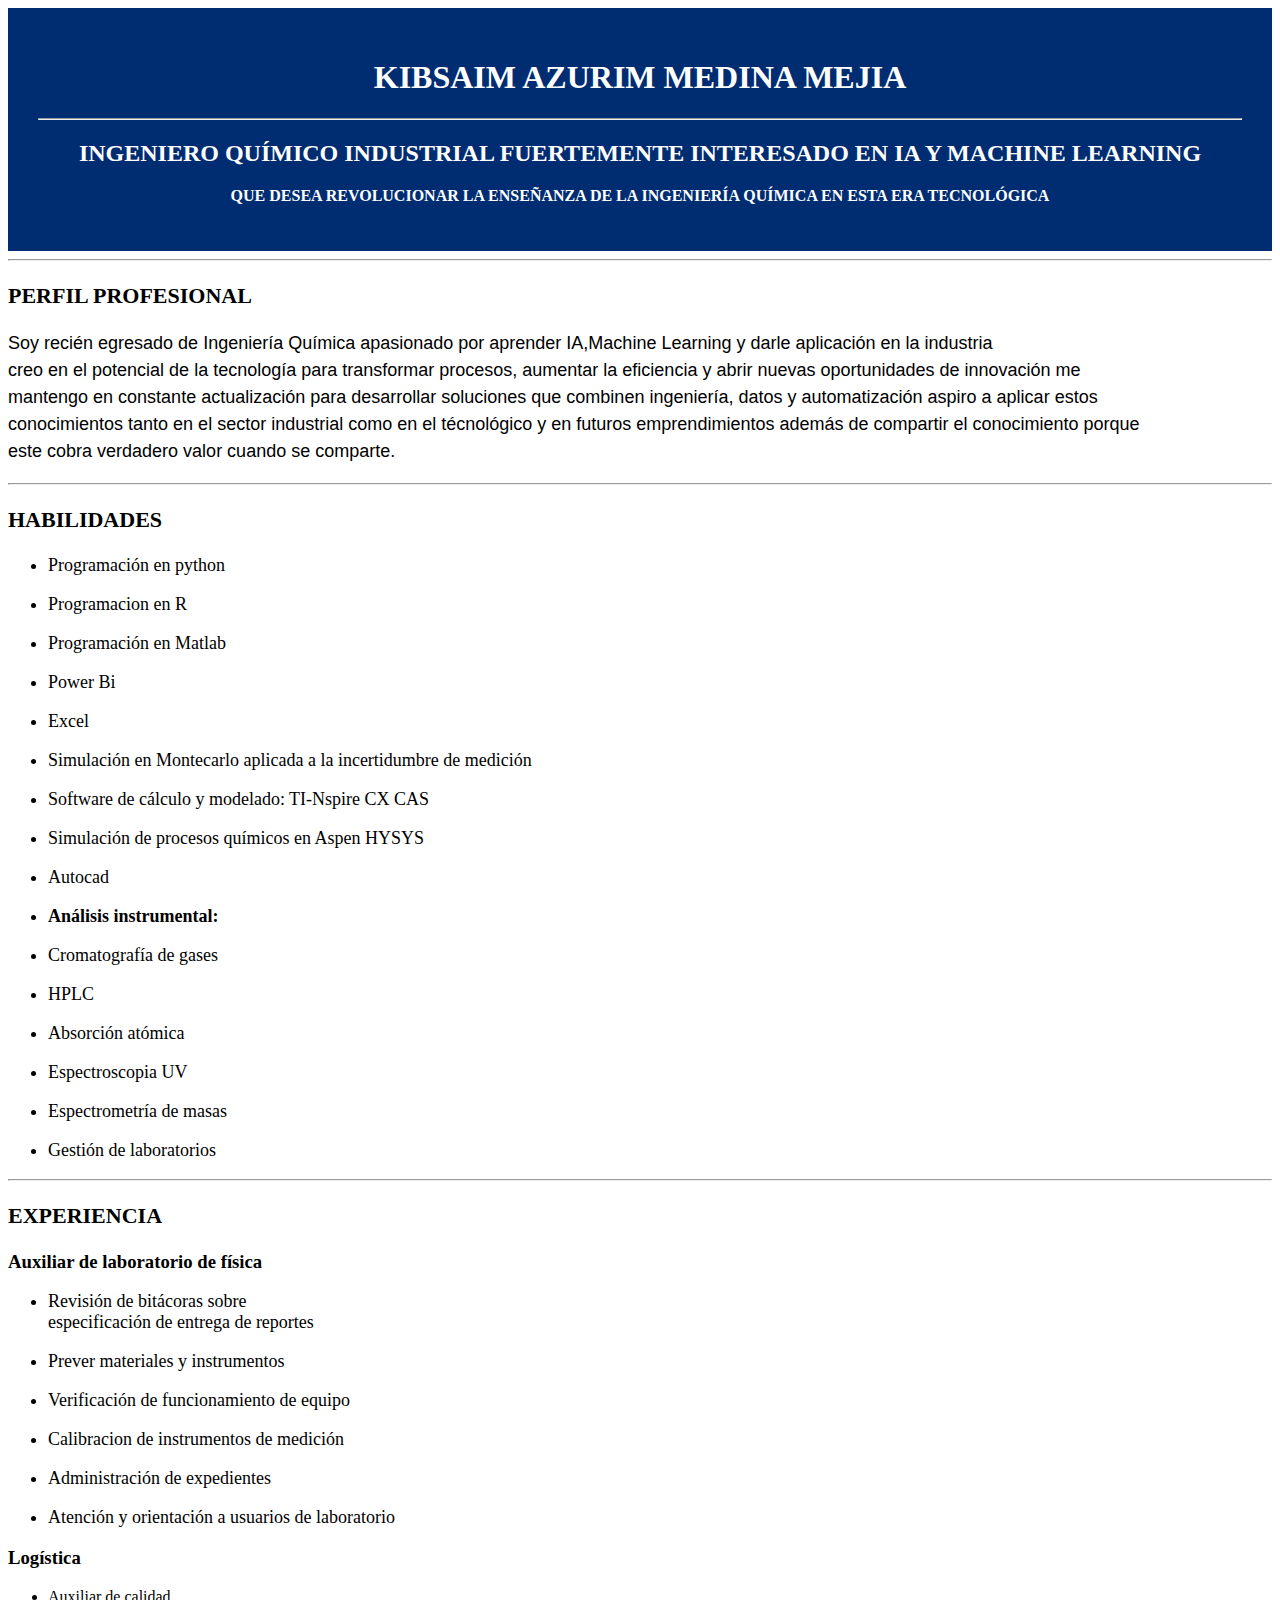
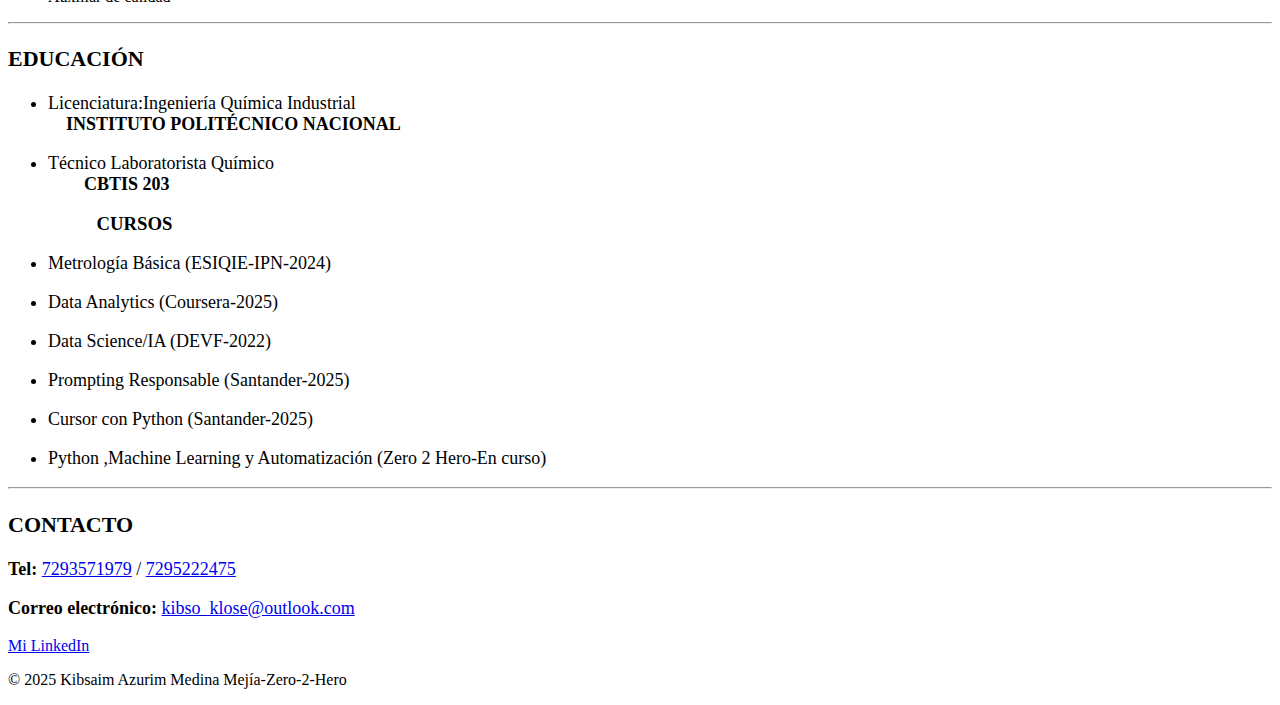
<file: index.html>
<!DOCTYPE html>
<html lang="es">
<head>
    <meta charset="UTF-8">
    <meta name="viewport" content="width=device-width, initial-scale=1.0">
    <link rel="stylesheet" href="style.css">
        <title>Mi Cv Azurim Mejia</title>    
    </head>


    <body>
        <!-- Nombre-->
        <header class="encabezado">
        <h1 class="Nombre">Kibsaim Azurim Medina Mejia</h1>
        <hr>

        <!-- Propósito-->
        <h2 class="Propósito">Ingeniero Químico Industrial fuertemente interesado en IA y Machine Learning</h2>
        <p><strong> que desea revolucionar la enseñanza de la ingeniería química en esta era tecnológica </strong></p>
        </header>
        <!-- Contenido principal-->
        <main>
        <!-- Perfil Profesional-->
         <section>
        <hr>
        <h2 class="contenedor">Perfil profesional</h2>
        <p class="egresado">Soy recién egresado de Ingeniería Química apasionado por aprender IA,Machine Learning y darle aplicación en la industria 
        <br> creo en el potencial de la tecnología para transformar procesos, aumentar la eficiencia y abrir nuevas oportunidades de innovación me 
        <br> mantengo en constante actualización para desarrollar soluciones que combinen ingeniería, datos y automatización aspiro a aplicar estos
        <br> conocimientos tanto en el sector industrial como  en el técnológico y en futuros emprendimientos además de compartir el conocimiento porque
        <br> este cobra verdadero valor cuando se comparte. 
        <br> 
        </p>
        </section>
        <hr>
         
        <!-- Habilidades-->
         <section>

        <h2 class="contenedor">Habilidades</h2>
            <ul class="lista"> 
        
            <li><p>Programación en python</p></li>
            <li><p>Programacion en R</p></li>
            <li><p>Programación en Matlab</p></li>
            <li><p>Power Bi</p></li>
            <li><p>Excel</p></li>
            <li><p>Simulación en Montecarlo aplicada a la incertidumbre de medición</p></li>
            <li><p>Software de cálculo y modelado: TI-Nspire CX CAS</p></li>
            <li><p>Simulación de procesos químicos en Aspen HYSYS </p></li>
            <li><p>Autocad</p></li>  
            <li><p><strong>Análisis instrumental:</strong></p></li>
            <li><p>Cromatografía de gases</p></li>
            <li><p>HPLC</p></li>
            <li><p>Absorción atómica</p></li>
            <li><p>Espectroscopia UV</p></li>
            <li><p>Espectrometría de masas</p></li>
            <li><p>Gestión de laboratorios</p></li>
            </ul>
            
             </section>  
        <hr>
        

         <!-- Experiencia-->
          <section>
        <h2 class="contenedor">Experiencia</h2>
        <h3><strong>Auxiliar de laboratorio de física</strong></h3>
        <ul class="lista">
            <li><p> Revisión de bitácoras sobre<br>especificación de entrega de reportes <br></p></li>
            <li><p>Prever materiales y instrumentos</p></li>
            <li><p>Verificación de funcionamiento de equipo</p></li>
            <li><p>Calibracion de instrumentos de medición</p></li>
            <li><p>Administración de expedientes</p></li>
            <li><p>Atención y orientación a usuarios de laboratorio</p></li>
            </ul>
            <h3><strong>Logística</strong></h3>    
            <ul>
            <li><p>Auxiliar de calidad</p></li>
            </ul>
            </section>
           
            
        
        <hr>
        

         <!-- Educación-->
          <section>
        <h2 class="contenedor">Educación</h2>
        <ul class="lista">
        <li><p>Licenciatura:Ingeniería Química Industrial
            <br>&nbsp;&nbsp;&nbsp;&nbsp;<strong class="cu">Instituto Politécnico Nacional</strong></p></li>
        <li><p>Técnico Laboratorista Químico
            <br>&nbsp;&nbsp;&nbsp;&nbsp;&nbsp;&nbsp;&nbsp;&nbsp;<strong>CBTIS 203</strong></p> 
            </ul>   
            <h3 class="cu">Cursos</h3>
                <ul class="lista">
                <li><p>Metrología Básica (ESIQIE-IPN-2024)</p></li>
                <li><p>Data Analytics (Coursera-2025)</p></li>
                <li><p>Data Science/IA (DEVF-2022)</p></li>
                <li><p>Prompting Responsable (Santander-2025)</p></li>
                <li><p>Cursor con Python (Santander-2025)</p></li>
                <li><p>Python ,Machine Learning y Automatización (Zero 2 Hero-En curso)</p></li>
                
                </ul>
                </section>
     
        <hr>

        <!-- Contacto-->
         <section>
        <h2 class="contenedor">Contacto</h2>
        
        <p class="contacto"><strong>Tel:</strong>
            <a href="+527293571979">7293571979</a> /
            <a href="+527295222475">7295222475</a>
        </p>
        <p class="contacto"><strong>Correo electrónico:</strong>
            <a href="mailto:kibso_klose@outlook.com">kibso_klose@outlook.com</a>
        </p>
        <a href="https://www.linkedin.com/in/kibsaim-azurim-medina-mejía-929235376">Mi LinkedIn</a>
        </section>
        </main>
        <footer>
            <p>© 2025 Kibsaim Azurim Medina Mejía-Zero-2-Hero</p>
        </footer>
    
    </body>

</html>
</file>
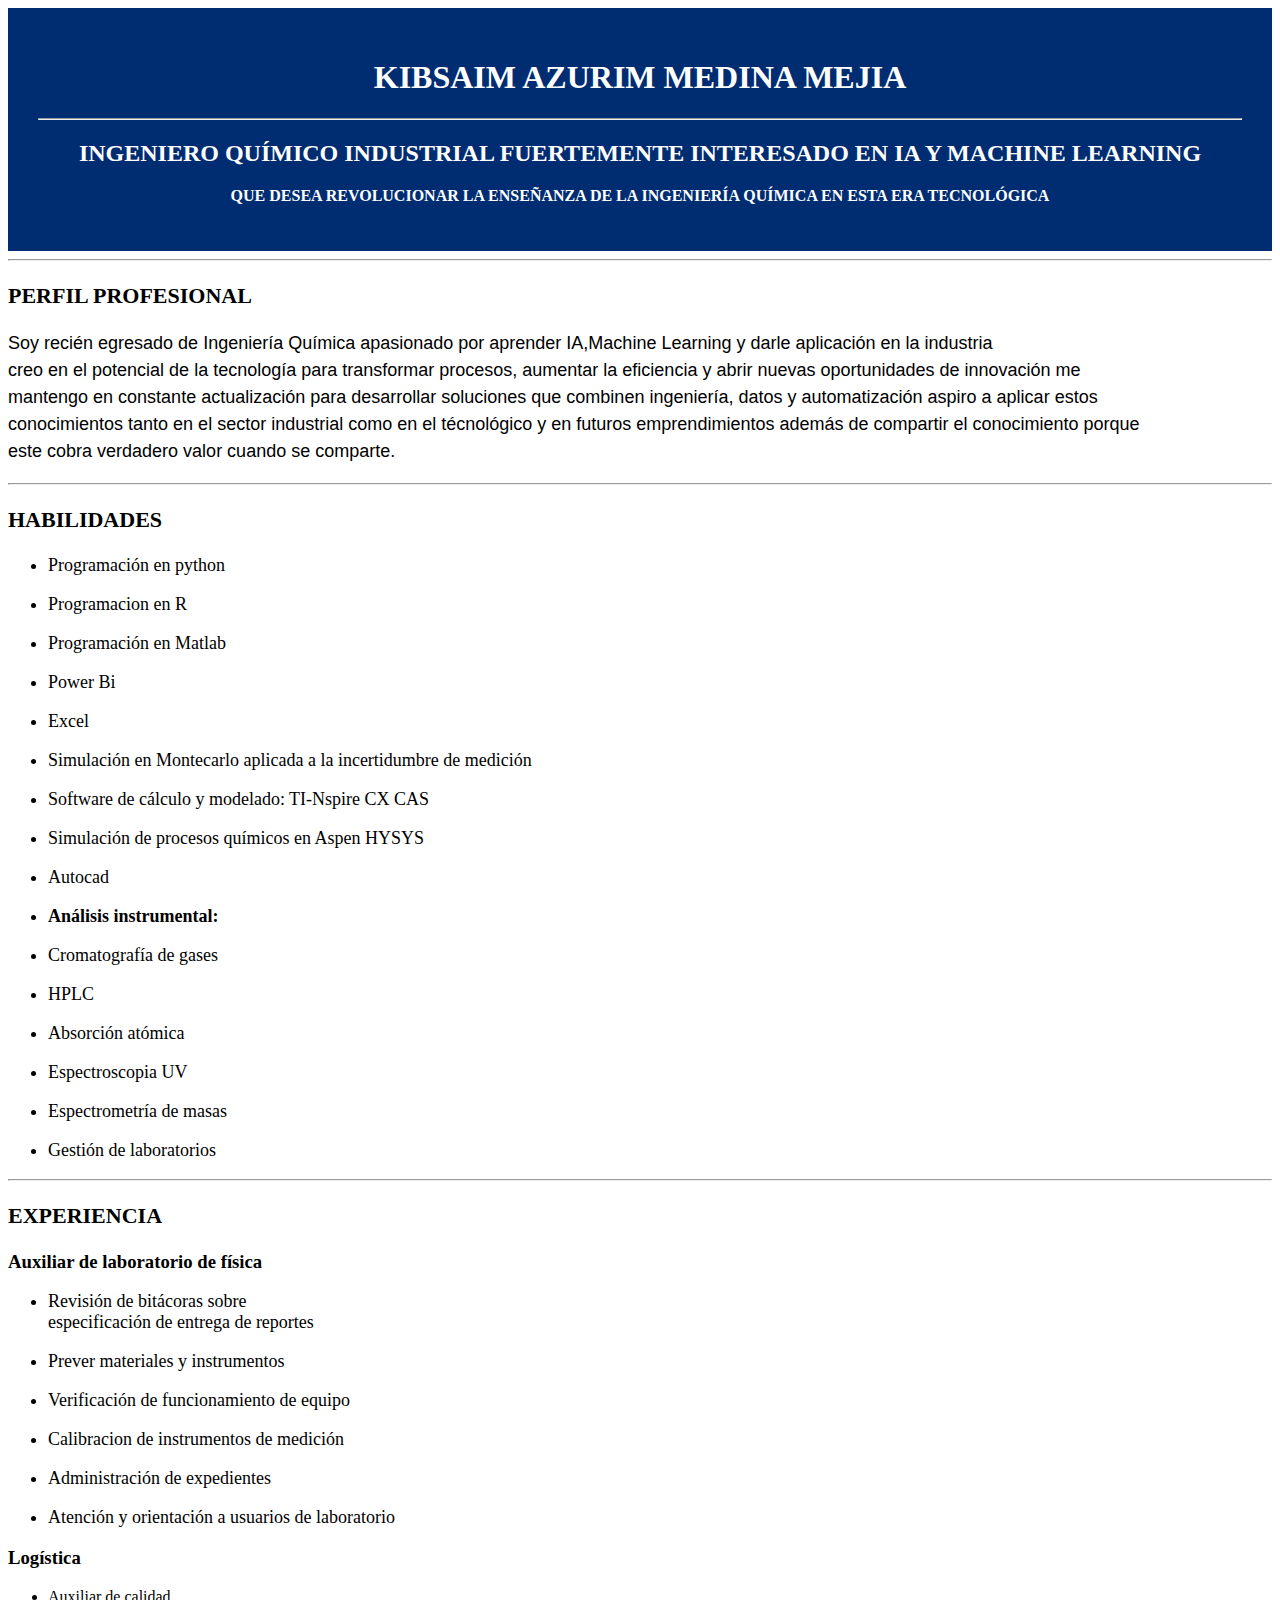
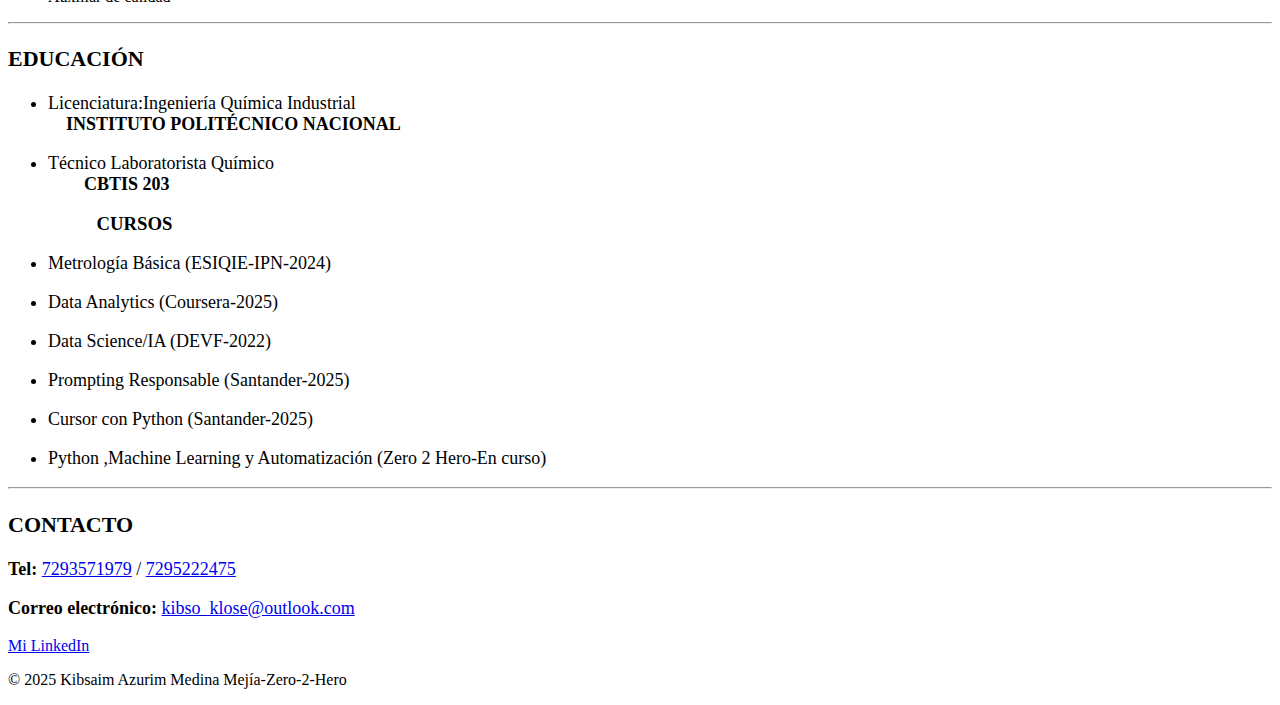
<file: 01-html-css/reto-01-cv-personal/index.html>
<!DOCTYPE html>
<html lang="es">
<head>
    <meta charset="UTF-8">
    <meta name="viewport" content="width=device-width, initial-scale=1.0">
    <link rel="stylesheet" href="style.css">
        <title>Mi Cv Azurim Mejia</title>    
    </head>


    <body>
        <!-- Nombre-->
        <header class="encabezado">
        <h1 class="Nombre">Kibsaim Azurim Medina Mejia</h1>
        <hr>

        <!-- Propósito-->
        <h2 class="Propósito">Ingeniero Químico Industrial fuertemente interesado en IA y Machine Learning</h2>
        <p><strong> que desea revolucionar la enseñanza de la ingeniería química en esta era tecnológica </strong></p>
        </header>
        <!-- Contenido principal-->
        <main>
        <!-- Perfil Profesional-->
         <section>
        <hr>
        <h2 class="contenedor">Perfil profesional</h2>
        <p class="egresado">Soy recién egresado de Ingeniería Química apasionado por aprender IA,Machine Learning y darle aplicación en la industria 
        <br> creo en el potencial de la tecnología para transformar procesos, aumentar la eficiencia y abrir nuevas oportunidades de innovación me 
        <br> mantengo en constante actualización para desarrollar soluciones que combinen ingeniería, datos y automatización aspiro a aplicar estos
        <br> conocimientos tanto en el sector industrial como  en el técnológico y en futuros emprendimientos además de compartir el conocimiento porque
        <br> este cobra verdadero valor cuando se comparte. 
        <br> 
        </p>
        </section>
        <hr>
         
        <!-- Habilidades-->
         <section>

        <h2 class="contenedor">Habilidades</h2>
            <ul class="lista"> 
        
            <li><p>Programación en python</p></li>
            <li><p>Programacion en R</p></li>
            <li><p>Programación en Matlab</p></li>
            <li><p>Power Bi</p></li>
            <li><p>Excel</p></li>
            <li><p>Simulación en Montecarlo aplicada a la incertidumbre de medición</p></li>
            <li><p>Software de cálculo y modelado: TI-Nspire CX CAS</p></li>
            <li><p>Simulación de procesos químicos en Aspen HYSYS </p></li>
            <li><p>Autocad</p></li>  
            <li><p><strong>Análisis instrumental:</strong></p></li>
            <li><p>Cromatografía de gases</p></li>
            <li><p>HPLC</p></li>
            <li><p>Absorción atómica</p></li>
            <li><p>Espectroscopia UV</p></li>
            <li><p>Espectrometría de masas</p></li>
            <li><p>Gestión de laboratorios</p></li>
            </ul>
            
             </section>  
        <hr>
        

         <!-- Experiencia-->
          <section>
        <h2 class="contenedor">Experiencia</h2>
        <h3><strong>Auxiliar de laboratorio de física</strong></h3>
        <ul class="lista">
            <li><p> Revisión de bitácoras sobre<br>especificación de entrega de reportes <br></p></li>
            <li><p>Prever materiales y instrumentos</p></li>
            <li><p>Verificación de funcionamiento de equipo</p></li>
            <li><p>Calibracion de instrumentos de medición</p></li>
            <li><p>Administración de expedientes</p></li>
            <li><p>Atención y orientación a usuarios de laboratorio</p></li>
            </ul>
            <h3><strong>Logística</strong></h3>    
            <ul>
            <li><p>Auxiliar de calidad</p></li>
            </ul>
            </section>
           
            
        
        <hr>
        

         <!-- Educación-->
          <section>
        <h2 class="contenedor">Educación</h2>
        <ul class="lista">
        <li><p>Licenciatura:Ingeniería Química Industrial
            <br>&nbsp;&nbsp;&nbsp;&nbsp;<strong class="cu">Instituto Politécnico Nacional</strong></p></li>
        <li><p>Técnico Laboratorista Químico
            <br>&nbsp;&nbsp;&nbsp;&nbsp;&nbsp;&nbsp;&nbsp;&nbsp;<strong>CBTIS 203</strong></p> 
            </ul>   
            <h3 class="cu">Cursos</h3>
                <ul class="lista">
                <li><p>Metrología Básica (ESIQIE-IPN-2024)</p></li>
                <li><p>Data Analytics (Coursera-2025)</p></li>
                <li><p>Data Science/IA (DEVF-2022)</p></li>
                <li><p>Prompting Responsable (Santander-2025)</p></li>
                <li><p>Cursor con Python (Santander-2025)</p></li>
                <li><p>Python ,Machine Learning y Automatización (Zero 2 Hero-En curso)</p></li>
                
                </ul>
                </section>
     
        <hr>

        <!-- Contacto-->
         <section>
        <h2 class="contenedor">Contacto</h2>
        
        <p class="contacto"><strong>Tel:</strong>
            <a href="+527293571979">7293571979</a> /
            <a href="+527295222475">7295222475</a>
        </p>
        <p class="contacto"><strong>Correo electrónico:</strong>
            <a href="mailto:kibso_klose@outlook.com">kibso_klose@outlook.com</a>
        </p>
        <a href="https://www.linkedin.com/in/kibsaim-azurim-medina-mejía-929235376">Mi LinkedIn</a>
        </section>
        </main>
        <footer>
            <p>© 2025 Kibsaim Azurim Medina Mejía-Zero-2-Hero</p>
        </footer>
    
    </body>

</html>
</file>
<file: style.css>
/* =========[ TÍTULO PRINCIPAL ]========= */
.encabezado{
    background-color:#002D72;
    color: white;
    padding: 30px;
    text-align: center;
    text-transform: uppercase;
}
/* =========[ ESTILOS GENERALES DEL DOCUMENTO]========= */
body{
    background-color:white
}
/* =========[ ESTILOS PARA TÍTULOS DE SECCIONES (PERFIL,HABILIDADES,ETC) ]========= */
.contenedor{ 
    font-family: 'Times New Roman', Times, serif;
    
    text-overflow: clip;
    text-align: justify;
    text-justify: inter-word;
    line-height: 1.5;
    font-size: 22px;
    text-transform:uppercase;
    
    
}
/* =========[ ESTILOS SECCIÓN PARA LISTAS]========= */
.lista{
    font-family: 'Times New Roman', Times, serif;
    list-style-type: disc;
    text-align: justify;
    text-justify: inter-word;
    font-size: 18px;
}
/* =========[ SECCIÓN PERFIL PROFESIONAL ]========= */
.egresado{
    font-size: 18px;
    line-height: 1.5;
    text-align: justify;
    font-family:Arial, Helvetica, sans-serif;
}
/* =========[ OTROS ESTILOS ESPECÍFICOS ]========= */
.cu{
    text-align:center;
    text-transform:uppercase;
    width:20%;
    margin-top:10px;
    margin-bottom:10px;
}/* =========[ SECCIÓN DE CONTACTO ]========= */
.contacto{
    font-family:Cambria, Cochin, Georgia, Times, 'Times New Roman', serif; 
    font-size: 18px;

}
</file>
<file: 01-html-css/reto-01-cv-personal/style.css>
/* =========[ TÍTULO PRINCIPAL ]========= */
.encabezado{
    background-color:#002D72;
    color: white;
    padding: 30px;
    text-align: center;
    text-transform: uppercase;
}
/* =========[ ESTILOS GENERALES DEL DOCUMENTO]========= */
body{
    background-color:white
}
/* =========[ ESTILOS PARA TÍTULOS DE SECCIONES (PERFIL,HABILIDADES,ETC) ]========= */
.contenedor{ 
    font-family: 'Times New Roman', Times, serif;
    
    text-overflow: clip;
    text-align: justify;
    text-justify: inter-word;
    line-height: 1.5;
    font-size: 22px;
    text-transform:uppercase;
    
    
}
/* =========[ ESTILOS SECCIÓN PARA LISTAS]========= */
.lista{
    font-family: 'Times New Roman', Times, serif;
    list-style-type: disc;
    text-align: justify;
    text-justify: inter-word;
    font-size: 18px;
}
/* =========[ SECCIÓN PERFIL PROFESIONAL ]========= */
.egresado{
    font-size: 18px;
    line-height: 1.5;
    text-align: justify;
    font-family:Arial, Helvetica, sans-serif;
}
/* =========[ OTROS ESTILOS ESPECÍFICOS ]========= */
.cu{
    text-align:center;
    text-transform:uppercase;
    width:20%;
    margin-top:10px;
    margin-bottom:10px;
}/* =========[ SECCIÓN DE CONTACTO ]========= */
.contacto{
    font-family:Cambria, Cochin, Georgia, Times, 'Times New Roman', serif; 
    font-size: 18px;

}
</file>
